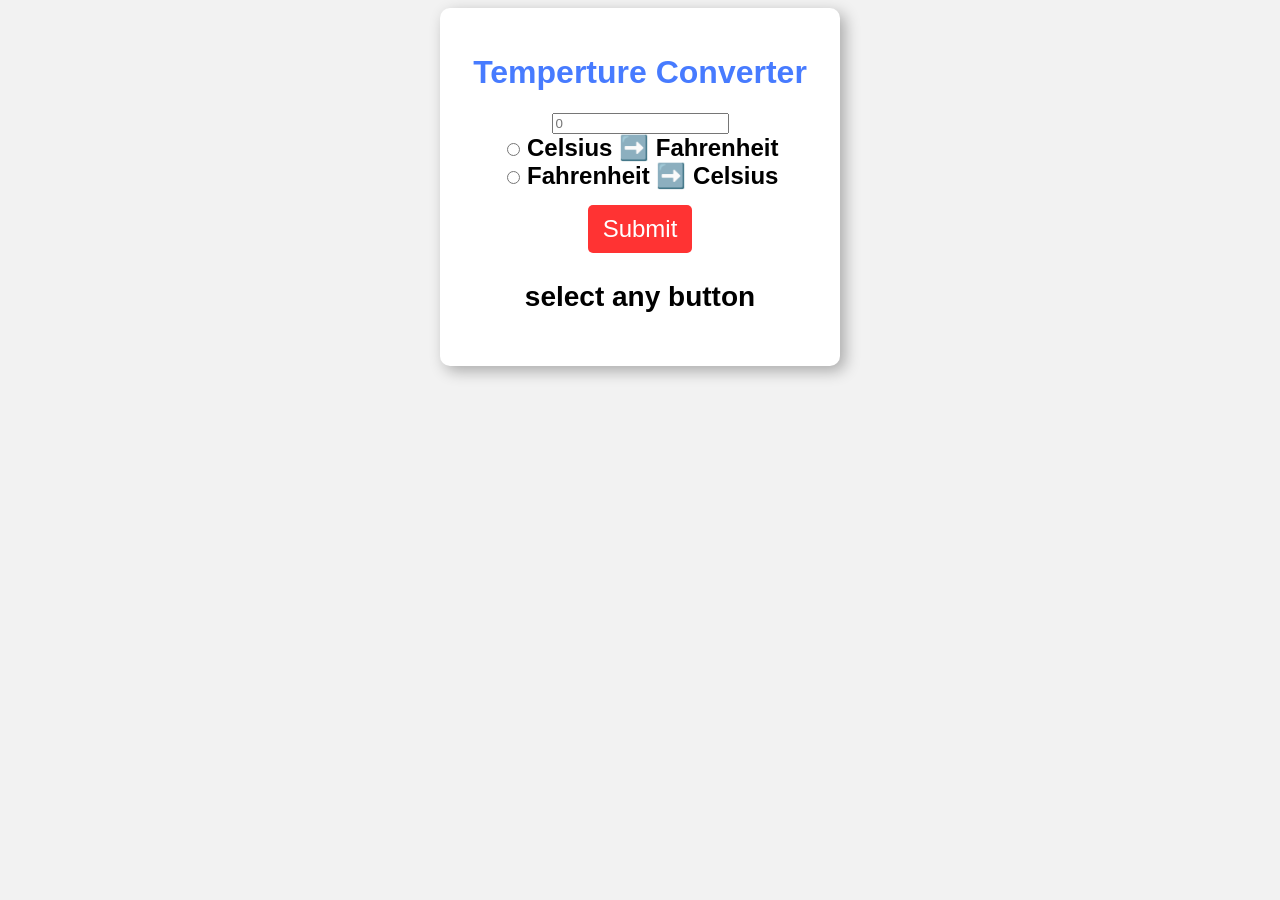
<file: all program/temperature/index.html>
<!DOCTYPE html>
<html lang="en">
<head>
    <meta charset="UTF-8">
    <meta name="viewport" content="width=device-width, initial-scale=1.0">
    <title>my website</title>
    <link rel="stylesheet" href="style.css">
</head>
<body>
    <form>
        <h1>Temperture Converter</h1>
        <input type="number" id="number" placeholder="0"><br>

        <input type="radio" id="tofahrenheit" name="unit">
        <label for="tofahrenheit">Celsius ➡️ Fahrenheit</label><br>

        <input type="radio" id="tocelsius" name="unit">
        <label for="tocelsius">Fahrenheit ➡️ Celsius</label><br>

        <button type="button" onclick="convert()">Submit</button>
        <p id="result">select any button</p>
    </form>
    <script src="index.js"></script>
</body>
</html>
</file>
<file: all program/temperature/style.css>
body{
    font-family: Arial, sans-serif;
    background-color: hsl(0, 0%, 95%);
}

h1{
    color: hsl(223, 100%, 64%);
}

form{
    background-color: hsl(0, 0%, 100%);
    text-align: center;
    max-width: 350px;
    margin: auto;
    padding: 25px;
    border-radius: 10px;
    box-shadow: 5px 5px 15px hsla(0, 0%, 0%, 0.3);
}
#textBox{
    width: 50%;
    text-align: center;
    font-size: 2em;
    border: 2px solid hsla(0, 0%, 0%, 0.8);
    border-radius: 4px;
    margin-bottom: 15px;
}
label{
    font-size: 1.5em;
    font-weight: bold;
}
button{
    margin-top: 15px;
    background-color: hsl(0, 100%, 60%);
    color: white;
    font-size: 1.5em;
    border: none;
    padding: 10px 15px;
    border-radius: 5px;
    cursor: pointer;
}

button:hover{
    background-color: hsl(0, 100%, 50%);
}

#result{
    font-size: 1.75em;
    font-weight: bold;
}
</file>
